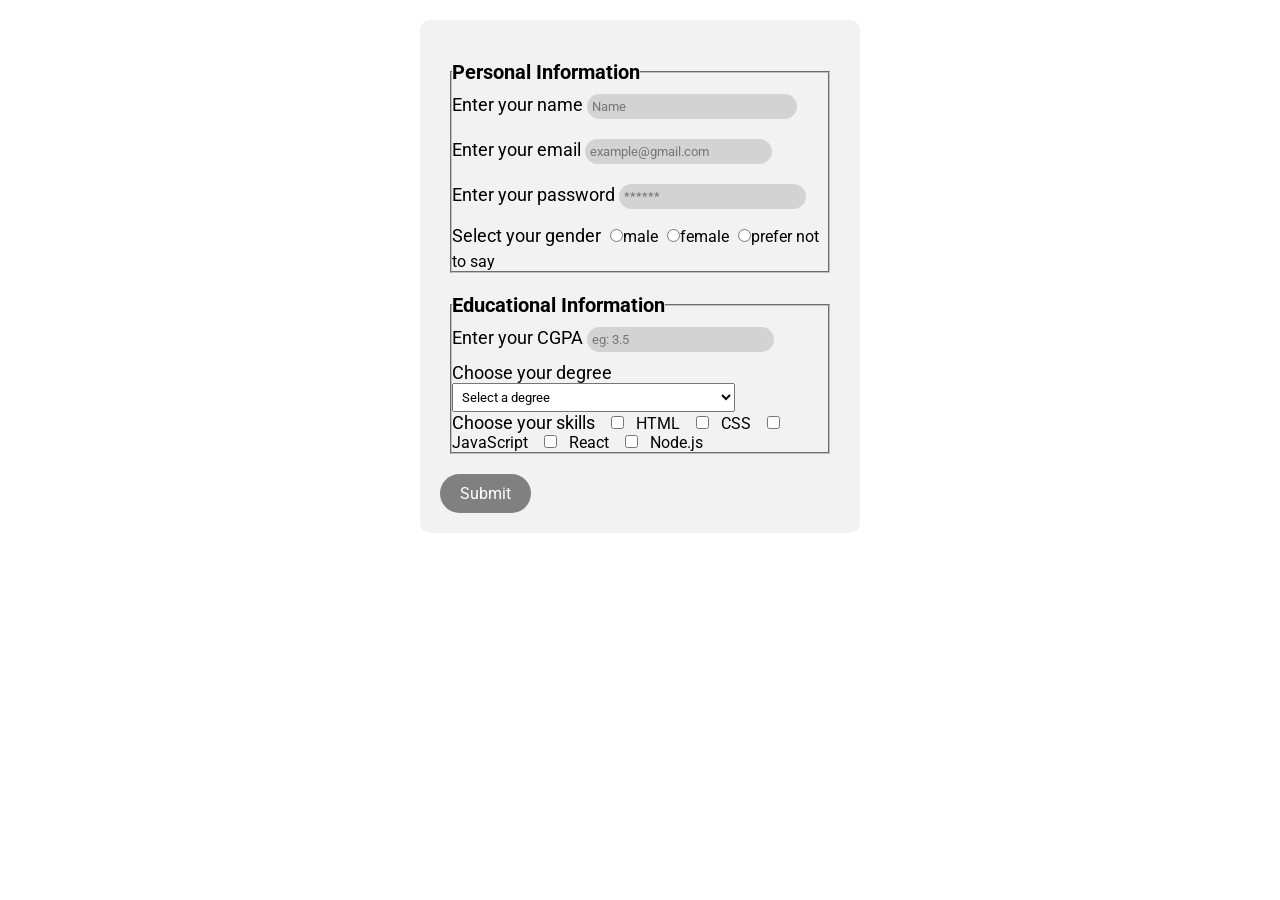
<file: Project1/index.html>
<!DOCTYPE html>
<html lang="en">

<head>
    <meta charset="UTF-8">
    <meta name="viewport" content="width=device-width, initial-scale=1.0">
    <title>Form</title>
    <link rel="stylesheet" href="Form.css">

    <!-- Google Fonts: -->
    <link rel="preconnect" href="https://fonts.googleapis.com">
    <link rel="preconnect" href="https://fonts.gstatic.com" crossorigin>
    <link href="https://fonts.googleapis.com/css2?family=Roboto:ital,wght@0,100..900;1,100..900&display=swap"
        rel="stylesheet">
</head>

<body>
    <form action="">
        <fieldset class="fieldset-style">
            <legend>Personal Information</legend>
            <label for="">Enter your name</label>
            <input class="input-style" type="text" placeholder="Name"> <br>
            <label for="">Enter your email</label>
            <input type="email" placeholder="example@gmail.com"><br>
            <label for="">Enter your password</label>
            <input type="password" placeholder="******"><br>
            <label for="">Select your gender</label>
            <input class="input-radio-style" type="radio" name="gender" value="male">male
            <input class="input-radio-style" type="radio" name="gender">female
            <input class="input-radio-style" type="radio" name="gender">prefer not to say
        </fieldset>
        <fieldset class="fieldset-style">
            <legend>Educational Information</legend>
            <label for="">Enter your CGPA</label>
            <input type="number" placeholder="eg: 3.5"> <br>
            <label for="">Choose your degree</label>
            <select name="" id="">
                <option value="">Select a degree</option>
                <option value="BSCS">Bachelor of Science in Computer Science</option>
                <option value="BSSE">Bachelor of Science in Software Engineering</option>
            </select><br>
            <label for="">Choose your skills</label>
            <input class="skills-style" type="checkbox">HTML
            <input class="skills-style" type="checkbox">CSS
            <input class="skills-style" type="checkbox">JavaScript
            <input class="skills-style" type="checkbox">React
            <input class="skills-style" type="checkbox">Node.js
        </fieldset>

        <button class="submit-btn" type="submit">Submit</button>
    </form>
</body>

</html>
</file>
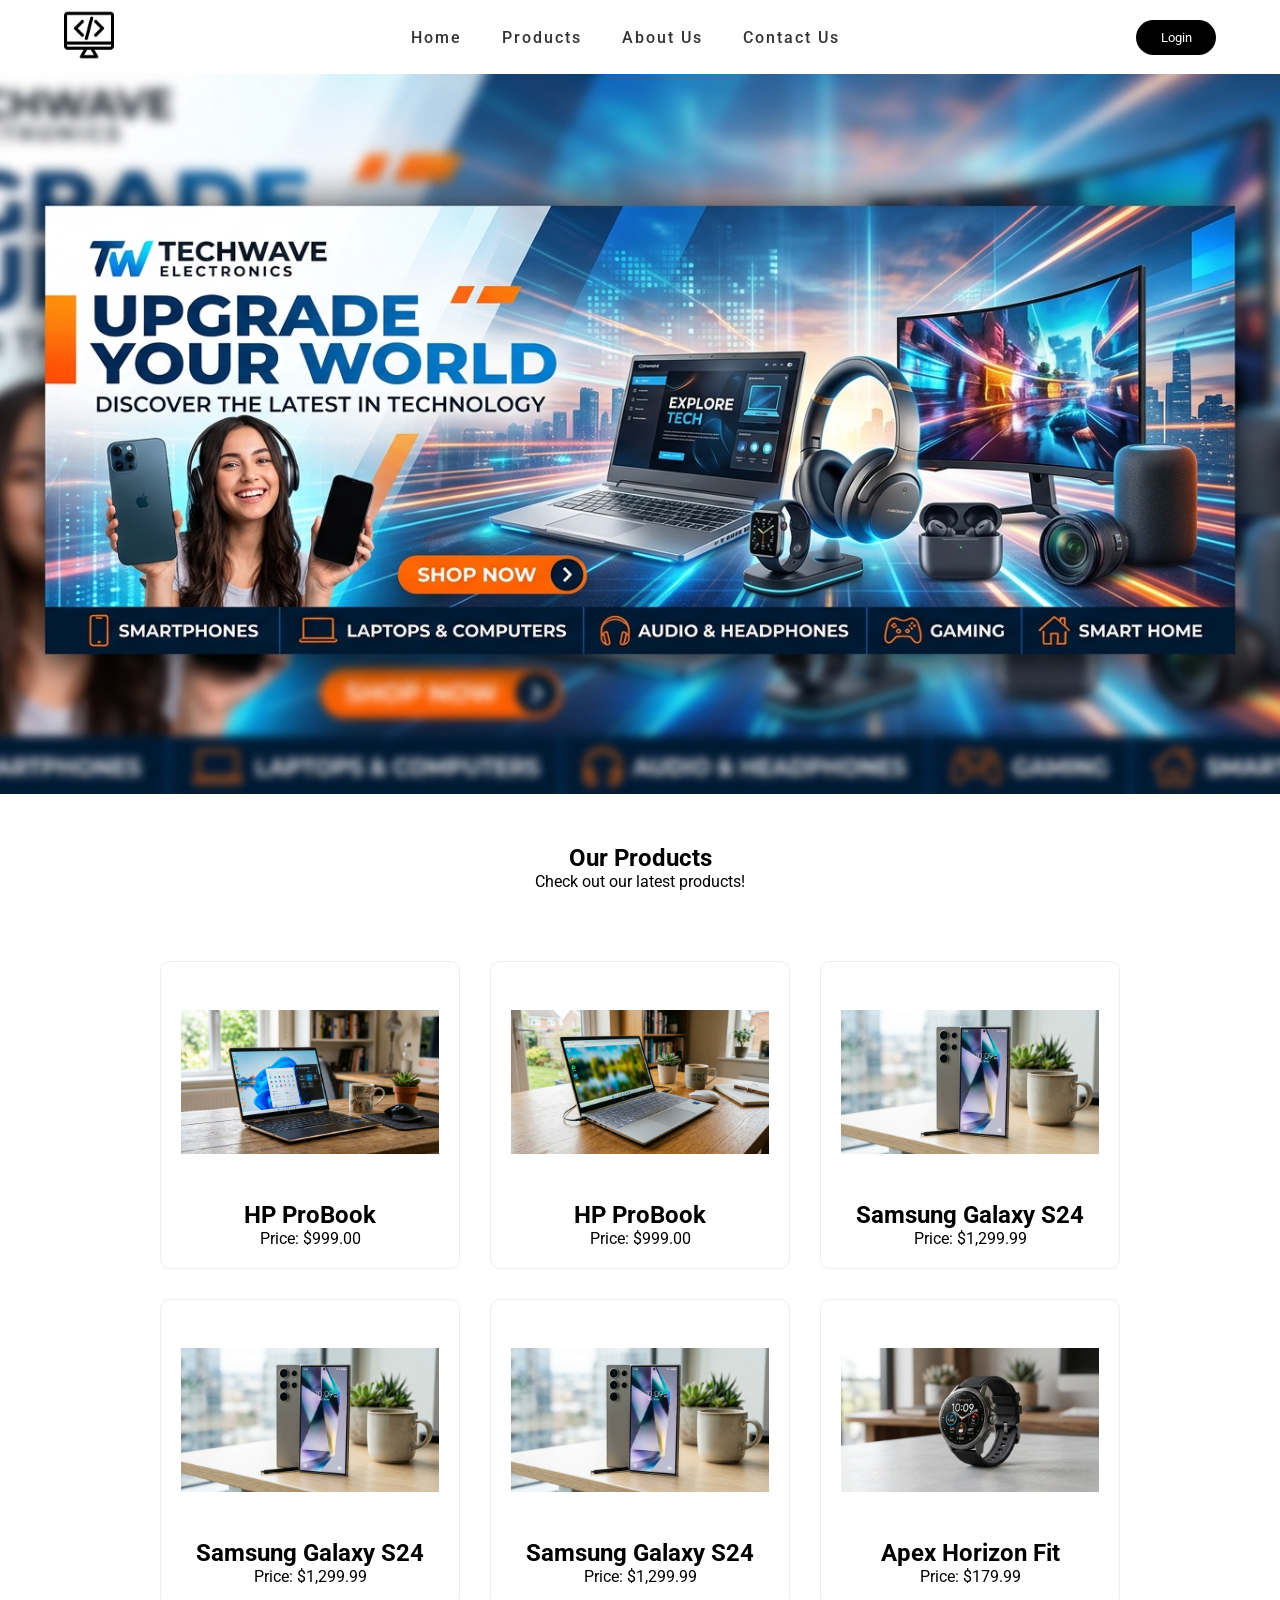
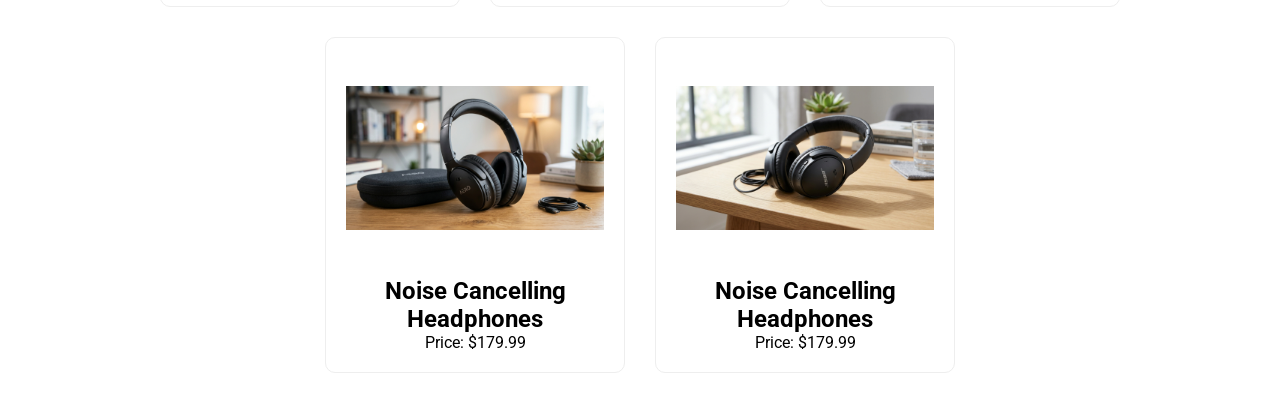
<file: Project2/index.html>
<!DOCTYPE html>
<html lang="en">

<head>
    <meta charset="UTF-8">
    <meta name="viewport" content="width=device-width, initial-scale=1.0">
    <title>Document</title>
    <link rel="stylesheet" href="style.css">
    <link rel="preconnect" href="https://fonts.googleapis.com">
    <link rel="preconnect" href="https://fonts.gstatic.com" crossorigin>
    <link
        href="https://fonts.googleapis.com/css2?family=Poppins:ital,wght@0,100;0,200;0,300;0,400;0,500;0,600;0,700;0,800;0,900;1,100;1,200;1,300;1,400;1,500;1,600;1,700;1,800;1,900&family=Roboto:ital,wght@0,100..900;1,100..900&display=swap"
        rel="stylesheet">
</head>

<body>
    <!-- Learn box-sizing: border-box; -->
    <!-- <hr>
    <div class="box">
        <h1>Heading </h1>
        <p>Lorem ipsum dolor sit amet consectetur adipisicing elit. Voluptas, voluptate.</p>
    </div> -->
    <nav class="navbar">
        <div class="first-child">
            <img src="image.png">
        </div>
        <div class="second-child">
            <ul class="list-items">
                <li><a href="#">Home</a></li>
                <li><a href="#">Products</a></li>
                <li><a href="#">About Us</a></li>
                <li><a href="#">Contact Us</a></li>
            </ul>
        </div>

        <div class="third-child">
            <button>Login</button>

        </div>
    </nav>

    <section class="banner">
        <img src="Banner.jpeg" alt="Banner Image">
    </section>

    <section class="products-section">
        <h1>Our Products</h1>
        <p>Check out our latest products!</p>
    </section>

    <section class="product-container">
        <div class="product-card">
            <img src="hp1.jpeg" alt="HP Laptop">
            <h2>HP ProBook</h2>
            <p>Price: $999.00</p>
        </div>
        <div class="product-card">
            <img src="hp2.jpeg" alt="HP Laptop">
            <h2>HP ProBook</h2>
            <p>Price: $999.00</p>
        </div>
        <div class="product-card">
            <img src="samsung1.jpeg" alt="HP Laptop">
            <h2>Samsung Galaxy S24</h2>
            <p>Price: $1,299.99</p>
        </div>
        <div class="product-card">
            <img src="samsung1.jpeg" alt="HP Laptop">
            <h2>Samsung Galaxy S24</h2>
            <p>Price: $1,299.99</p>
        </div>
        <div class="product-card">
            <img src="samsung1.jpeg" alt="HP Laptop">
            <h2>Samsung Galaxy S24</h2>
            <p>Price: $1,299.99</p>
        </div>
        <div class="product-card">
            <img src="smart-watch1.jpeg" alt="HP Laptop">
            <h2>Apex Horizon Fit</h2>
            <p>Price: $179.99</p>
        </div>
        <div class="product-card">
            <img src="headphone1.jpeg" alt="HP Laptop">
            <h2> Noise Cancelling Headphones</h2>
            <p>Price: $179.99</p>
        </div>
        <div class="product-card">
            <img src="headphone2.jpeg" alt="HP Laptop">
            <h2> Noise Cancelling Headphones</h2>
            <p>Price: $179.99</p>
        </div>
    </section>



</body>

</html>
</file>
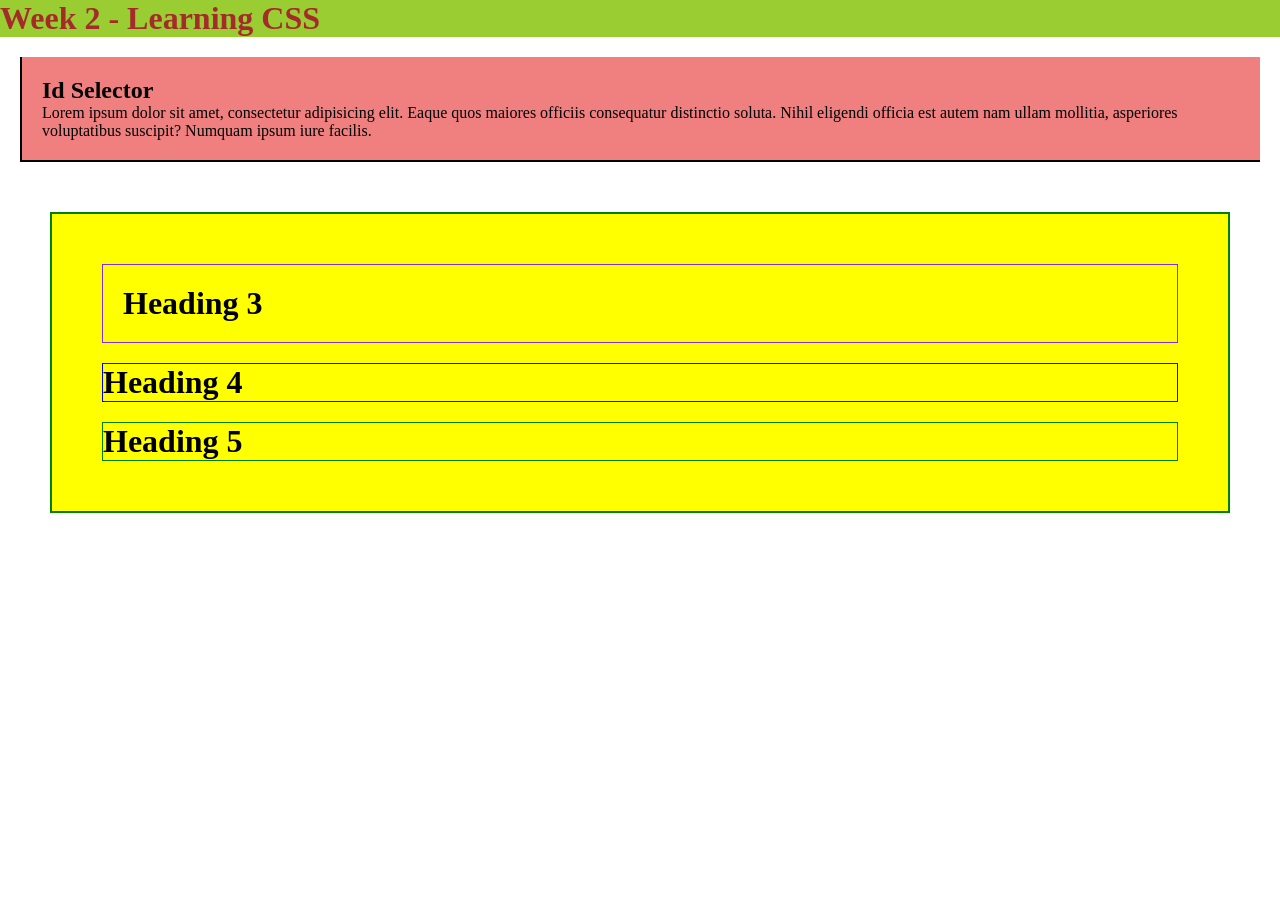
<file: Learning/Week02/index.html>
<!doctype html>
<html lang="en">

<head>
  <meta charset="UTF-8" />
  <meta name="viewport" content="width=device-width, initial-scale=1.0" />
  <title>Week 2 - Learning CSS</title>
  <!-- External CSS Example -->
  <link rel="stylesheet" href="./style.css" />

  <!-- Internal CSS Example -->

  <style>
    /* h1 {
            color: darkblue;
            background-color: yellowgreen;
        } */
  </style>
</head>

<body>
  <h1 style="color: brown; background-color: yellowgreen">
    Week 2 - Learning CSS
  </h1>

  <div class="box-1">
    <h2 id="heading-2">Id Selector</h2>
    <p class="para">Lorem ipsum dolor sit amet, consectetur adipisicing elit. Eaque quos maiores officiis consequatur
      distinctio soluta. Nihil eligendi officia est autem nam ullam mollitia, asperiores voluptatibus suscipit? Numquam
      ipsum iure facilis.</p>
  </div>

  <div class="box-2">
    <h1 class="heading-2">Heading 3</h1>
    <h1 class="heading-3">Heading 4</h1>
    <h1 class="heading-4">Heading 5</h1>
  </div>

</html>

<!-- Internal CSS
    Inline CSS High Priority 
    External CSS Low Priority -->

<!-- class  target multiple elements Example: Batch BSCS 2023
Example: Lets say we have 20 h1 tags in ecch page and we want to change the color of all h1 tags then we can use class selector and give the same class name to all h1 tags and then we can change the color of all h1 tags by changing the color of that class 
id target only one element Example: Roll No, Employee ID  -->
</file>
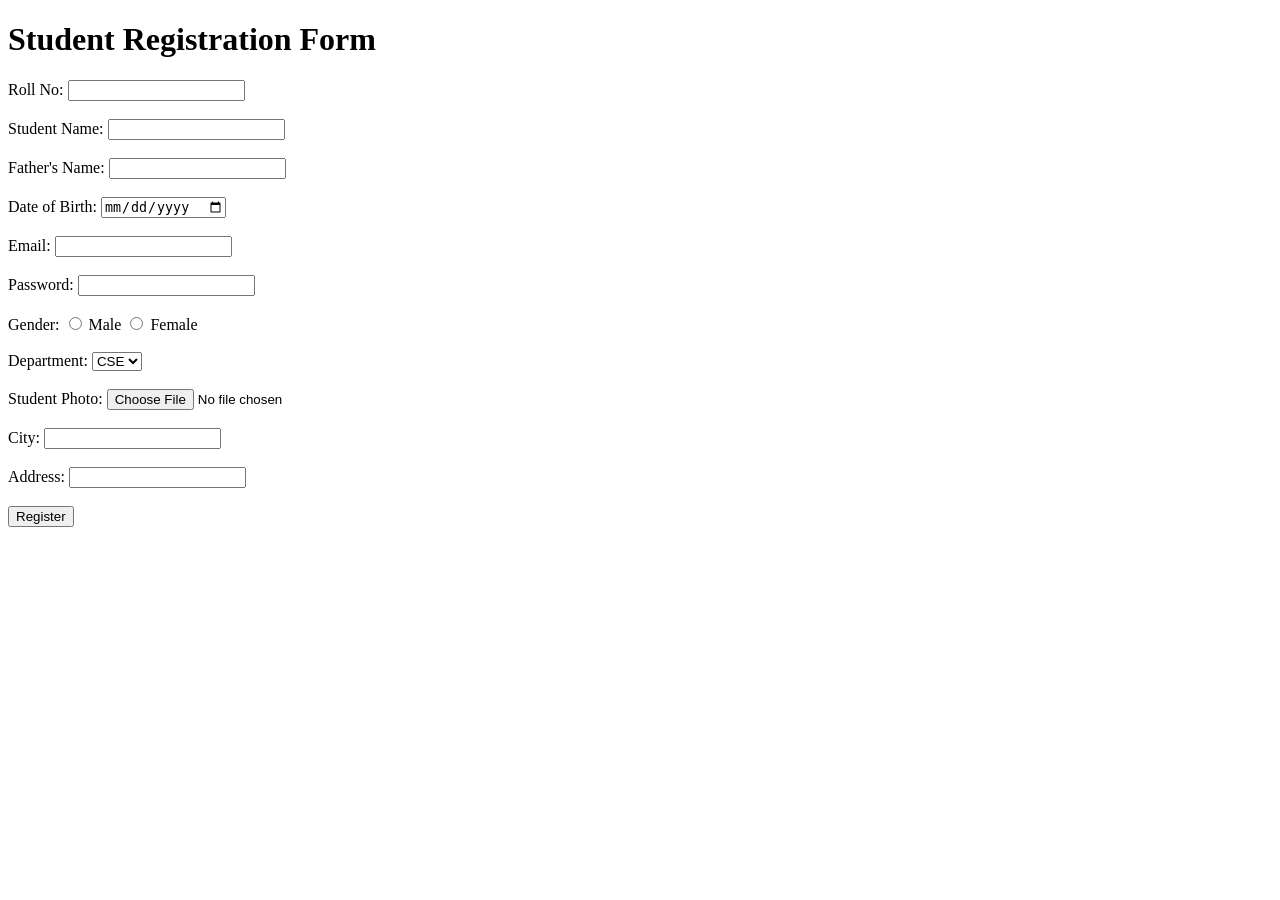
<file: Assignments/RegistrationForm.html>
<!doctype html>
<html lang="en">
  <head>
    <meta charset="UTF-8" />
    <meta name="viewport" content="width=device-width, initial-scale=1.0" />
    <title>Student Registration Form</title>
  </head>
  <body>
    <h1>Student Registration Form</h1>
    <form>
      <label for="roll_no">Roll No:</label>
      <input type="text" id="roll_no" name="roll_no" required /><br /><br />

      <label for="std_name">Student Name:</label>
      <input type="text" id="std_name" name="std_name" required /><br /><br />

      <label for="father_name">Father's Name:</label>
      <input
        type="text"
        id="father_name"
        name="father_name"
        required
      /><br /><br />

      <label for="dob">Date of Birth:</label>
      <input type="date" id="dob" name="dob" required /><br /><br />

      <label for="email">Email:</label>
      <input type="email" id="email" name="email" required /><br /><br />

      <label for="password">Password:</label>
      <input
        type="password"
        id="password"
        name="password"
        required
      /><br /><br />

      <label for="gender">Gender:</label>
      <input type="radio" id="gender" name="gender" value="Male" required />
      <label for="gender">Male</label>
      <input type="radio" id="gender" name="gender" value="Female" required />
      <label for="gender">Female</label><br /><br />

      <label for="depa">Department:</label>
      <select id="depa" name="depa" required>
        <option value="CS">CSE</option>
        <option value="IT">IT</option>
      </select>
      <br /><br />

      <label for="photo">Student Photo:</label>
      <input type="file" id="photo" name="photo" required />
      <br /><br />

      <label for="city">City:</label>
      <input type="text" id="city" name="city" required />
      <br /><br />

      <label for="address">Address:</label>
      <input type="text" id="address" name="address" required />
      <br /><br />

      <input type="submit" value="Register" />
    </form>
  </body>
</html>
</file>
<file: Project1/Form.css>
*{
    margin: 0;
    padding: 0;
    font-family: "Roboto", sans-serif;
}

form{
    width: 400px;
    margin: 20px auto;
    padding: 20px;
    border-radius: 10px;
    background-color: #f2f2f2;
}

label{
    font-size: 18px;
}

legend{
    font-size: 20px;
    font-weight: bold;
}

.fieldset-style{
    margin: 20px 10px;
}

input{
    padding: 5px;
    margin: 10px 0px;
    border-radius: 20px;
    border: none;
    background-color: lightgray;
}

.input-style{
    padding: 5px;
    width: 200px;
    margin: 10px 0px;
    border-radius: 20px;
    border: none;
    background-color: lightgray;

}

.input-radio-style{
    margin-left: 5px;
}

select{
    padding: 5px;
}

.skills-style{
    margin : 0px 12px;
}

.submit-btn{
    padding: 10px 20px;
    border-radius: 20px;
    border: none;
    background-color: grey;
    color: white;
    font-size: 16px;
    cursor: pointer;
}

.submit-btn:hover{
    background-color: darkgrey;
}
</file>
<file: Project2/style.css>
*{
    margin: 0;
    padding: 0;
    box-sizing: border-box;
    font-family: "Roboto", sans-serif;
    
}

/* hr{
    display: inline-block;
    width: 40%;
    border:2px solid red;
}

.box{
    width: 40%;
    border: 2px solid green;
    padding: 60px;
} */


.first-child img{
    width: 50px;
    height: 50px;
}

/* Parent element navbar */
.navbar{                                    
    display: flex;
    justify-content: space-between;
    align-items: center;
    /* margin: 10px 20px; */
    width: 90vw;
    margin: 10px auto;
}

.list-items{
    display: flex; 
}

.list-items a{
    padding: 20px;
    color: #333;
    font-weight: 500;
    text-decoration: none;

}

.list-items a:hover{
    color: #007bff;;
   
}

.list-items li{
    list-style: none;
    letter-spacing: 2px;
}

.third-child button{
    width: 80px;
    border: none;
    background-color: Black;
    color: white;
    border-radius: 20px;
    padding: 10px 20px;
    cursor: pointer;
}

.third-child button:hover{
    background-color: white;
    color: black;
    border: 2px solid black;
}

.banner{
    width: 100%;
    height: 80vh;
    overflow: hidden;
    
}

.banner img{
    width: 100%;
    height: 100%;
    object-fit: cover;
    display: block;
}
   
.products-section{
    text-align: center;
    padding: 50px 20px; 
}


.product-container {
    display: flex;
    justify-content: center;
    gap: 30px;
    padding: 20px;
    flex-wrap: wrap; /* Wraps items on mobile */
}

.product-card {
    border: 1px solid #eee;
    padding: 20px;
    border-radius: 10px;
    text-align: center;
    transition: transform 0.3s;
    width: 300px;
}

.product-card:hover {
    transform: translateY(-10px); /* Lifts up on hover */
    box-shadow: 0 10px 20px rgba(0,0,0,0.1);
}

.product-card img {
    width: 100%;
    height: 200px;
    object-fit: contain; /* Ensures products aren't cropped */
    margin-bottom: 15px;
}
</file>
<file: Learning/Week02/style.css>
*{
    margin: 0;
    padding: 0;
}

/* h1{
    color: darkolivegreen;
} */

/* Id selector */
/* #heading-2{
    color: orange;
    background-color: black;
    font-size: 56px;
} */

/* class selector */
/* .para{
    color: lightsalmon;
    background-color: black;
    font-size: 12px;
    letter-spacing: 2px;
    word-spacing: 3px;
} */

.box-1{
    /* border: 2px solid black; Apply border four sides */
    border-left: 2px solid black; /* Apply border left side */
    border-bottom: 2px solid black; /* Apply border bottom side */
    background-color: lightcoral;
    margin: 20px;
    padding: 20px;
}

.box-2{
    border: 2px solid green;
    background-color: yellow;
    margin: 50px;
    padding: 50px;
}

.box-2 .heading-2{
    border: 1px solid blueviolet;
    padding: 20PX;
    margin-bottom: 20px;
}


.box-2 .heading-3{
    border: 1px solid blue;
    margin-bottom: 20px ;
}

.box-2 .heading-4{
    border: 1px solid green;
}

/* Notes */
/* 255! color combination  */
/* rgb color  */
/* red 0-255 */
/* green 0-255 */
/* blue 0-255 */
/* hex code color 0,1,2,3,4,5,6,7,8,9,a,b,c,d,e,f */
</file>
